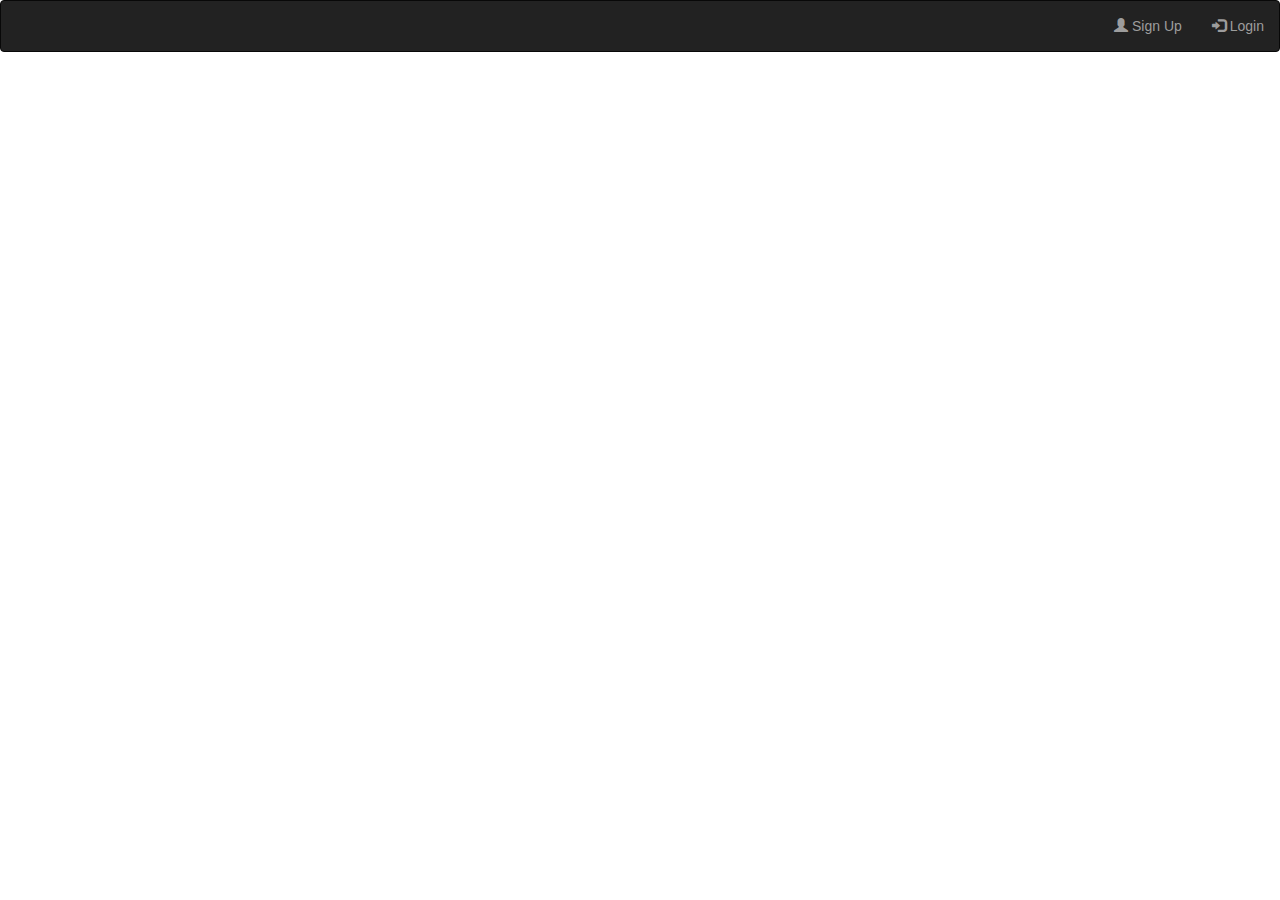
<file: testclass.htm>
<!DOCTYPE HTML>

<html>

<head>
  <title>Untitled</title>
  <meta charset="utf-8">
  <meta name="viewport" content="width=device-width, initial-scale=1">
  <link rel="stylesheet" href="https://maxcdn.bootstrapcdn.com/bootstrap/3.3.7/css/bootstrap.min.css">
  <script src="https://ajax.googleapis.com/ajax/libs/jquery/3.3.1/jquery.min.js"></script>
  <script src="https://maxcdn.bootstrapcdn.com/bootstrap/3.3.7/js/bootstrap.min.js"></script>
</head>

<body>
    <nav class="navbar navbar-inverse">
        <div class="container-fluid">
            <ul class="nav navbar-nav navbar-right">
                <li><a href="#"><span class="glyphicon glyphicon-user"></span> Sign Up</a></li>
                <li><a href="#"><span class="glyphicon glyphicon-log-in"></span> Login</a></li>
            </ul>
        </div>
    </nav>



</body>

</html>
</file>
